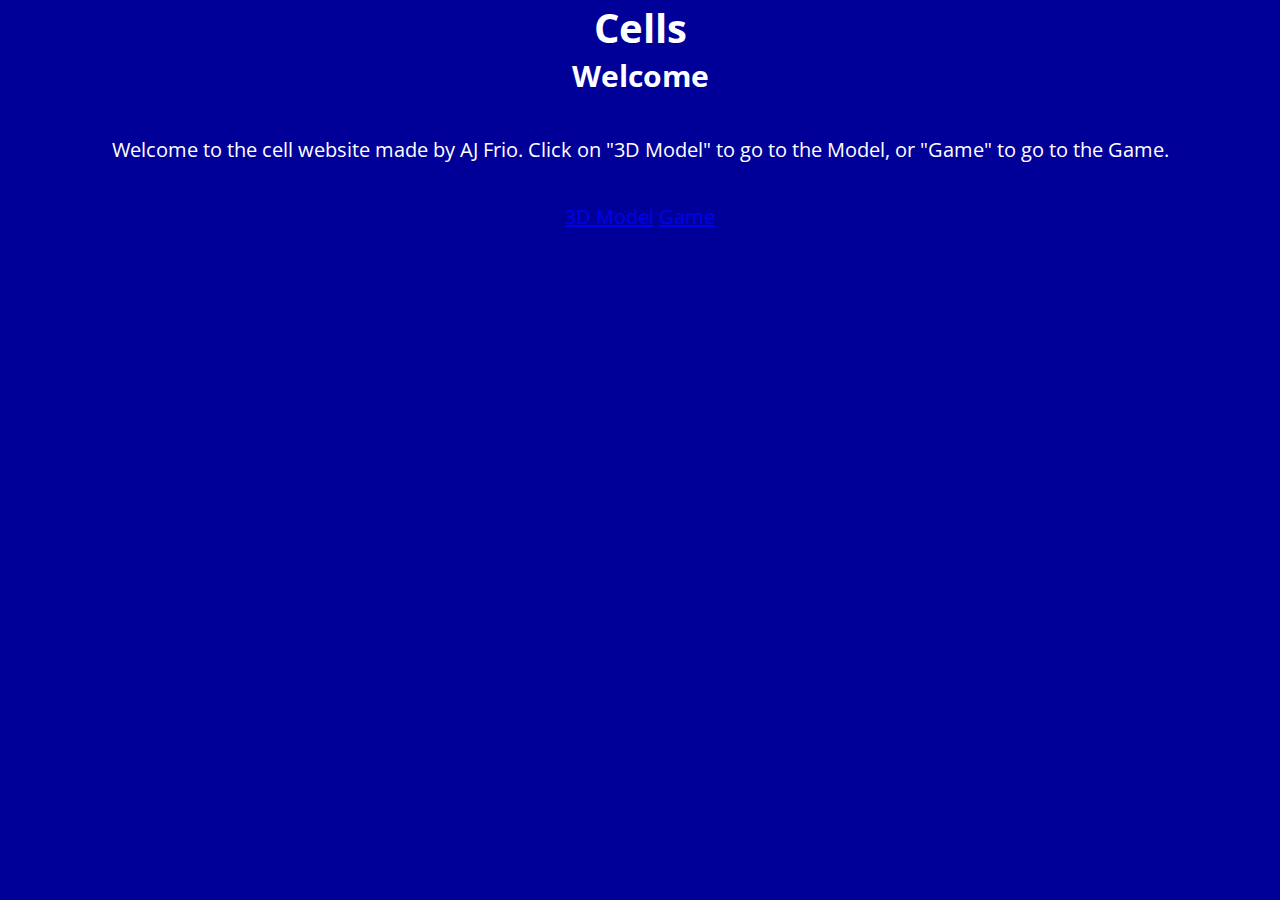
<file: index.html>
<DOCTYPE html!>
    <link href="https://fonts.googleapis.com/css?family=Open+Sans" rel="stylesheet">
    <link href="cell.css" rel="stylesheet">
<h1>Cells</h1>
<h2>Welcome</h2>
<body>
    <div>
        <div>Welcome to the cell website made by AJ Frio. Click on "3D Model" to go to the Model, or "Game" to go to the Game.</div>           
        <nav>
            <A HREF = "3D model.html">3D Model</A>
            <A HREF = "https://scratch.mit.edu/projects/136353429/">Game</A>
        </nav>
    </div>
</body>
</file>
<file: cell.css>
html{
    font-family: 'Open Sans', sans-serif;
    background-color: #000099;
    font-size: 20px;
    color: #ffffff;
    text-align: center;
    text-decoration: none;
}

body{
    margin: 0;
}
nav{
    text-align: inherit;


}

h1{
    text-align: inherit;
    padding: 0;
    margin: 0;
}

h2{
    text-align: inherit;
    padding: 0;
    margin: 0;
}

body div div{
    margin: 40px;

}

body iframe{
    text-align: left;
}
</file>
